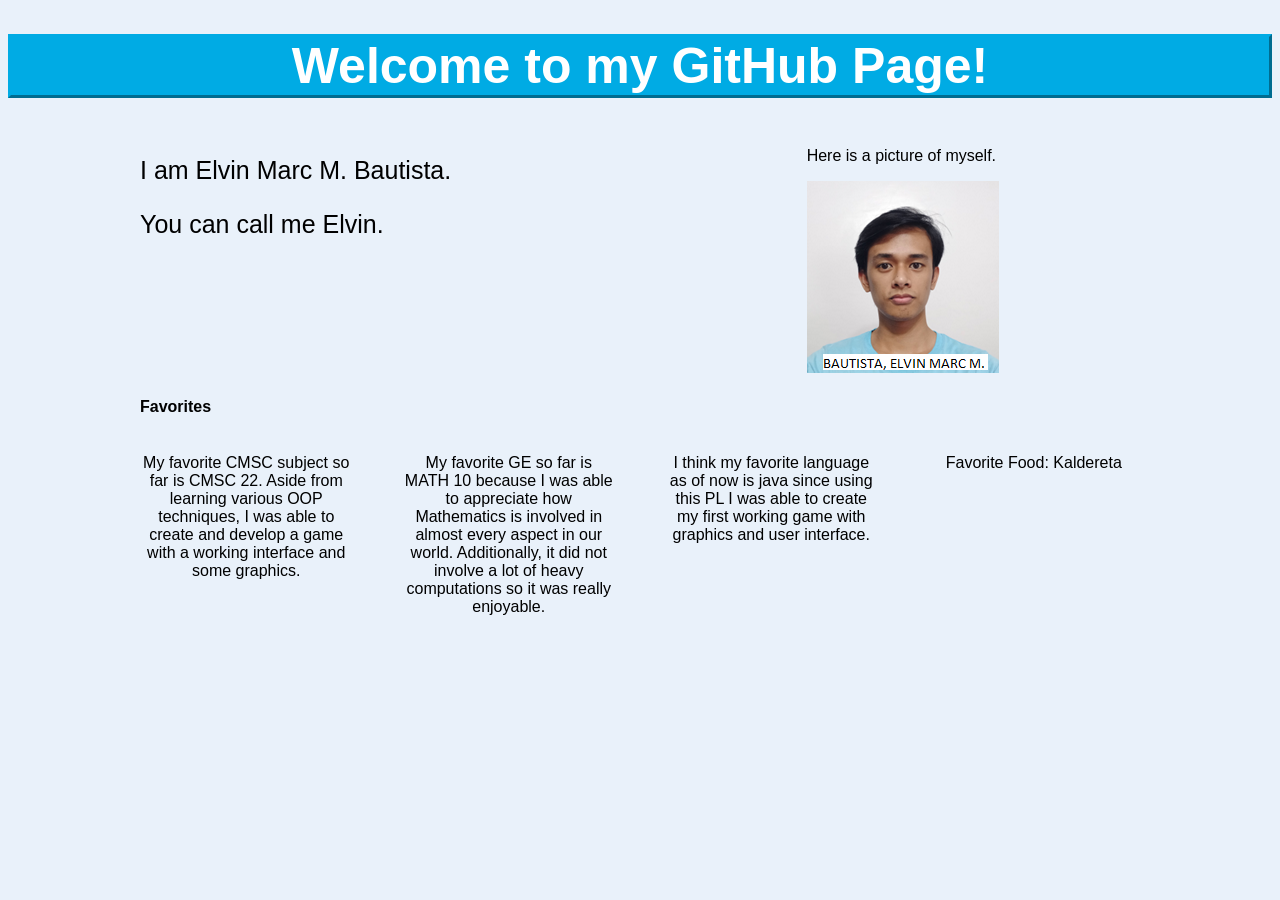
<file: index.html>
<!DOCTYPE html>
<html>

<head>
    <!--Linking the css file with the html file-->
    <link rel="stylesheet" href="Bautista_Exer1.css">
    <!--Title of the page-->
    <title>Elvin Marc Bautista</title>
</head>

<!--The body that contains the information about me.-->
<body>
    <h1 id="header1">Welcome to my GitHub Page!</h1>

    <!--Main division that will be at the center and contain all the other sections-->
    <div id="mainDiv">
        <!--Division to make use of the grid display-->
        <div class="gridWrap">
            <div id="intro">
                <p>I am Elvin Marc M. Bautista.</p>
                <p>You can call me Elvin.</p>
            </div>
        
            <div>
                <p>Here is a picture of myself.</p>
                <img src="2x2 - Bautista.png" alt="A 2x2 picture">
            </div>
        </div>

        <h4 id="favHeader">Favorites</h4>

        <!--Another division that has 4 columns for displaying details about "favorites"-->
        <div class="gridWrap2">
            
            <div>
                <p>
                    My favorite CMSC subject so far is CMSC 22. Aside from learning various OOP techniques, I was able to create and develop a game with a working interface and some graphics.  
                </p>
            </div>

            <div>
                <p>
                    My favorite GE so far is MATH 10 because I was able to appreciate how Mathematics is involved in almost every aspect in our world. Additionally, it did not involve a lot of heavy computations so it was really enjoyable.
                </p>
            </div>

            <div>
                <p>
                    I think my favorite language as of now is java since using this PL I was able to create my first working game with graphics and user interface.
                </p>
            </div>

            <div>
                <p>
                    Favorite Food: Kaldereta  
                </p>
            </div>

        </div>

    </div>

</body>

</html>
</file>
<file: Bautista_Exer1.css>
/*Uses a single font style for the whole body*/
body{
    font-family: Arial, Helvetica, sans-serif;
    background-color: #E9F1FA;
}

/*Modifies the style of the headers*/
#header1{
    border:outset #00ABE4;
    background-color:#00ABE4;
    font-size: 50px;
    color:#FFFFFF;
    text-align: center;
 }

 .bodyHeaders{
    color: #00ABE4;
    text-align: center;
    font-size: 30px;
 }

 /*Sets the size of the division that will contain all the information*/
 #mainDiv{
    height: auto;
    width: 1000px;
    margin-left: auto;
    margin-right: auto;
 }

/*Displays the divs as a grid*/
.gridWrap{
    display: grid;
    grid-template-columns: 2fr 1fr;
}

.gridWrap2{
    display: grid;
    grid-template-columns: 1fr 1fr 1fr 1fr;
    column-gap: 50px;
    text-align: center;
}

.gridWrap3{
    display: grid;
    grid-template-columns: 1fr 1fr;
    column-gap: 50px;
    text-align: center;
}

/*Adjusts the font size of the introduction*/
#intro{
    font-size: 25px;
}
</file>
